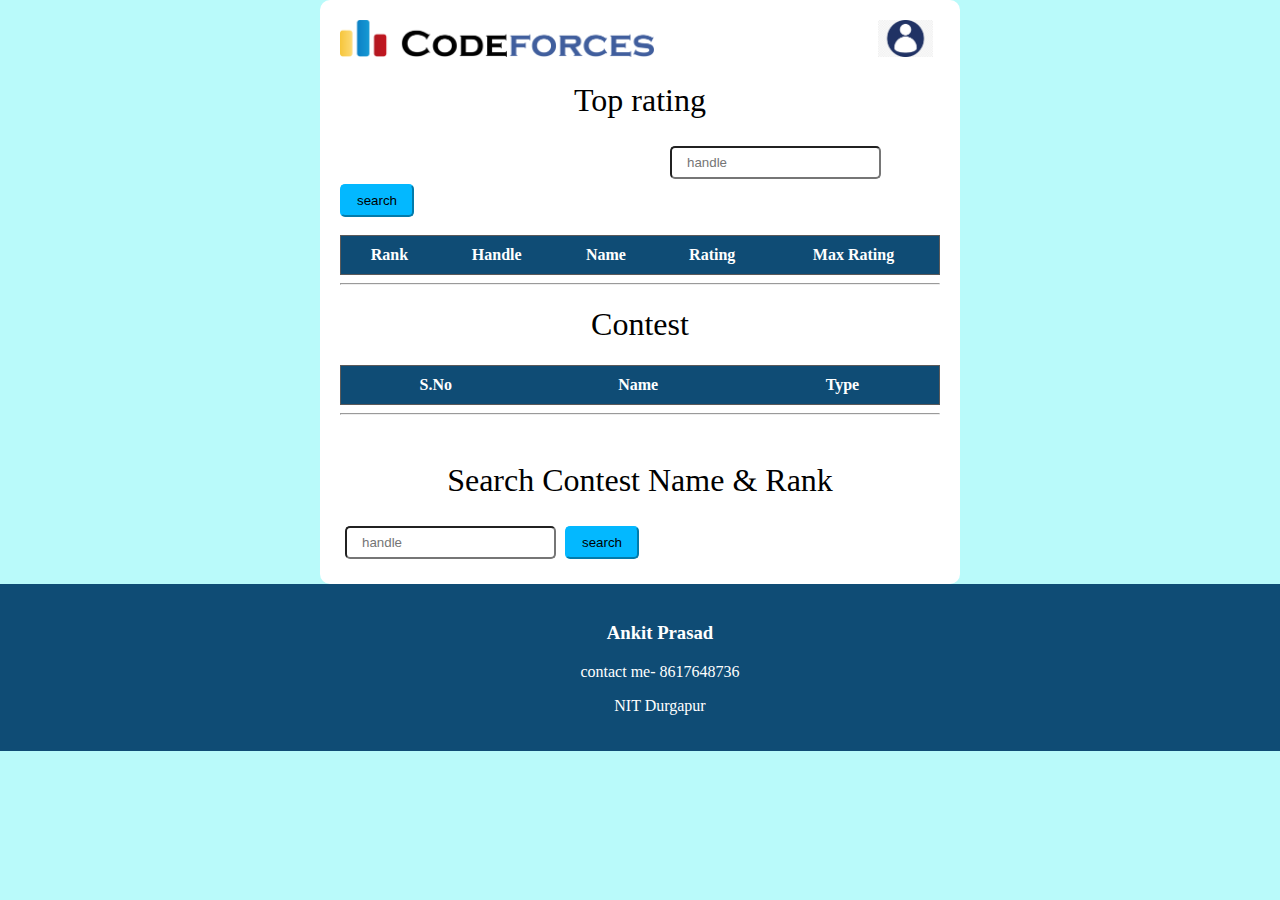
<file: index.html>
<!DOCTYPE html>
<html lang="en">
<head>
    <meta charset="UTF-8">
    <meta http-equiv="X-UA-Compatible" content="IE=edge">
    <meta name="viewport" content="width=device-width, initial-scale=1.0">
    <title>CodeForces</title>
    <link rel="stylesheet" href="style.css">
    <script src="https://ajax.googleapis.com/ajax/libs/jquery/3.5.1/jquery.min.js"></script>

</head>
<body>
    <div class="main"><a href="https://codeforces.com/"><img src="img.png" alt="logo"></a>
        <a href="indexprofile.html"><img class="login" src="login.jpg" alt=""></a>


        <h1>Top rating</h1> 
        <h1 id="demo"></h1>
        <input type="text" id="text1" placeholder="handle">
        <button onclick="fun1()">search</button>
        <table>
            <thead>
                
            </thead>
            <tbody id="tableid"></tbody>
        </table>
        
<br>
          
        <table>
                <thead>
                    <tr>
                    <th>Rank</th>
                    <th>Handle</th>
                    <th>Name</th>
                    <th>Rating </th>
                    <th>Max Rating</th>
                </tr>
                </thead>
                <tbody id="mytable"></tbody>
            </table>
            <hr>
            <h1>Contest</h1>
            <table>
                <thead>
                    <tr>
                        <th>S.No</th>
                        <th>Name</th>
                        <th>Type</th>
                    </tr>

                </thead>
                <tbody id="myTable"></tbody>
            </table>
            <hr>
            <br>
            <h1> Search Contest Name & Rank</h1>
            <input type="text" id="text2" placeholder="handle">
            <button onclick="contestrank()">search</button>

        
            <table>
                <tbody id="tablefor5contest"></tbody>
            </table>
        
        
    </div>


    <div class="foot">
        <h3>Ankit Prasad</h3>
        <p>contact me- 8617648736</p>
        <p>NIT Durgapur</p>

    </div>
    <script src="script.js"></script>


</body>
</html>
</file>
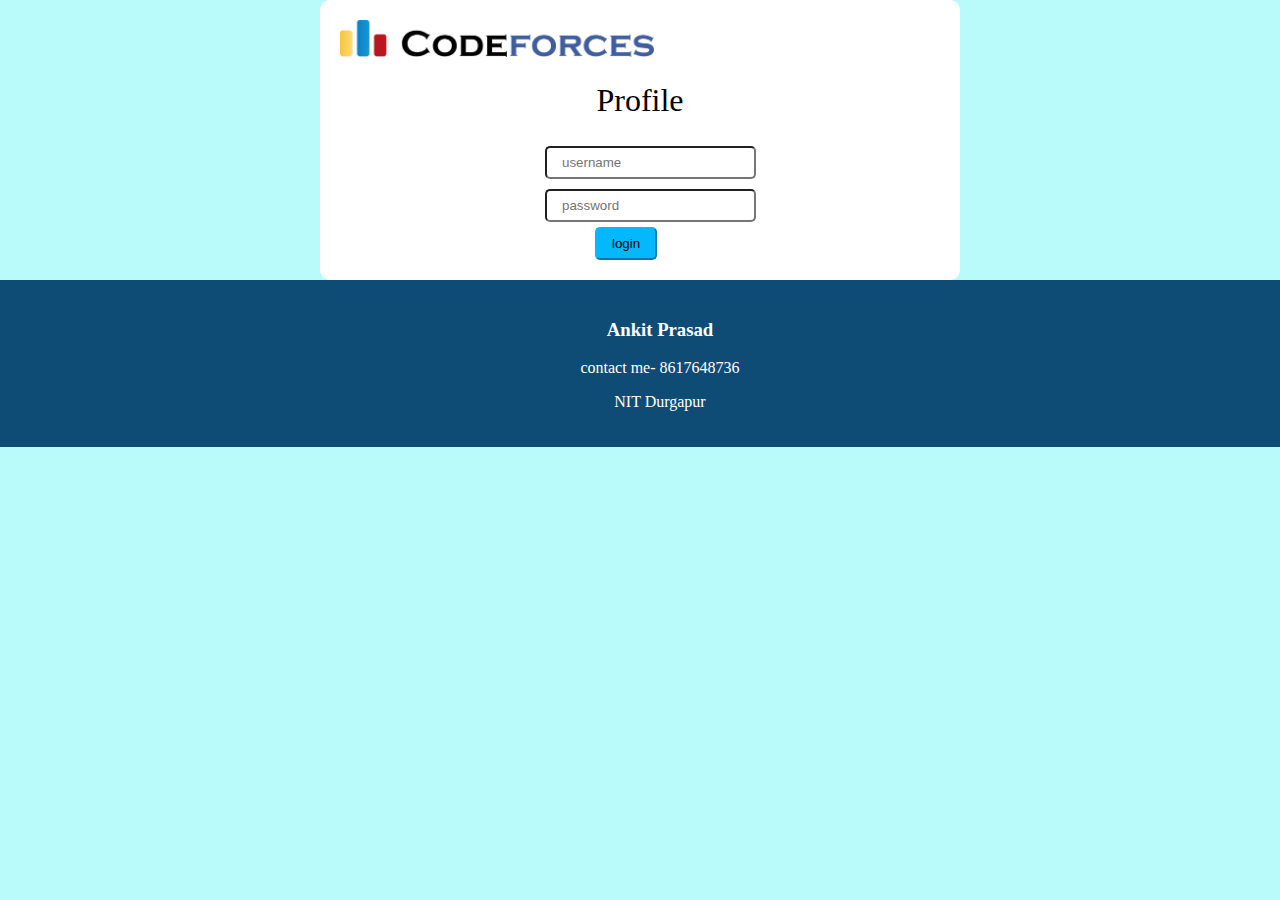
<file: indexprofile.html>
<!DOCTYPE html>
<html lang="en">
<head>
    <meta charset="UTF-8">
    <meta http-equiv="X-UA-Compatible" content="IE=edge">
    <meta name="viewport" content="width=device-width, initial-scale=1.0">
    <title>profile</title>
    <link rel="stylesheet" href="style.css">
    <script src="https://ajax.googleapis.com/ajax/libs/jquery/3.5.1/jquery.min.js"></script>
</head>
<body>
    <div class="main"><a href="index.html"><img src="img.png" alt="logo"></a>
        <h1>Profile</h1>
        <footer>
            <input type="text" placeholder="username" >
            <br>
            <input type="password" placeholder="password">
              <button class="loginbut">login</button>
            </footer>     
    </div>

        <div class="foot">
            <h3>Ankit Prasad</h3>
            <p>contact me- 8617648736</p>
            <p>NIT Durgapur</p>
        </div>
        <script src="script.js"></script>
</body>
</html>
</file>
<file: style.css>
body{
    background-color: rgba(161, 248, 248, 0.745);
    margin: 0px;
}
h1{
    text-align: center;
    font-weight: lighter;
}
div{
    padding: 20px;
    background-color: white;
    margin: auto;
    width: 600px;
    border-radius: 10px;
}
img{
    height: 37px;
}
table, td{
    border: 1px solid rgb(92, 90, 90) ;
}
  table {
    width: 100%;
    border-collapse: collapse;
  }

td,th{
    padding: 10px;
}
th{
    color: white;
    background-color: #0f4c75;
}
tr:nth-child(even) {
    background-color: #eee;
}

th:hover,tr:hover{
    cursor: pointer;
    transition: 5px;
   background: rgb(3, 184, 255);
}
tr:nth-child(even):hover{
    cursor: pointer;
    transition: 5px;
    background: rgb(3, 184, 255);
    
}
td:hover{
    box-shadow: 5px 5px 5px aqua;
    transform:translateY(-2px);
    transition: .25s;

}
@media (max-width: 600px){
    div{
        width: 100%;
    }
}
.foot{
    color:  white;
    margin: 0%;
    background-color: #0f4c75;
    text-align: center;
    padding: 20px;
    margin: none;
    width: 100%;
    border-radius: 0px;
}
img.login{
    margin-left: 220px;
}
button{
    padding: 7px 15px;
    background-color: rgb(3, 184, 255);
    border-radius: 5px;
    border-color: rgb(3, 184, 255);
    
}
.loginbut{
    margin-left: 55px;
}
button:hover{

    box-shadow: 5px 5px 5px aqua;
    transform:translateY(-2px);
    transition: .25s;
}
input{
    padding: 7px 15px;
    border-radius: 5px;
    margin: 5px;

}
footer{
    margin: auto;
    width: 200px;
}
#text1{
    margin-left: 330px;
}
</file>
